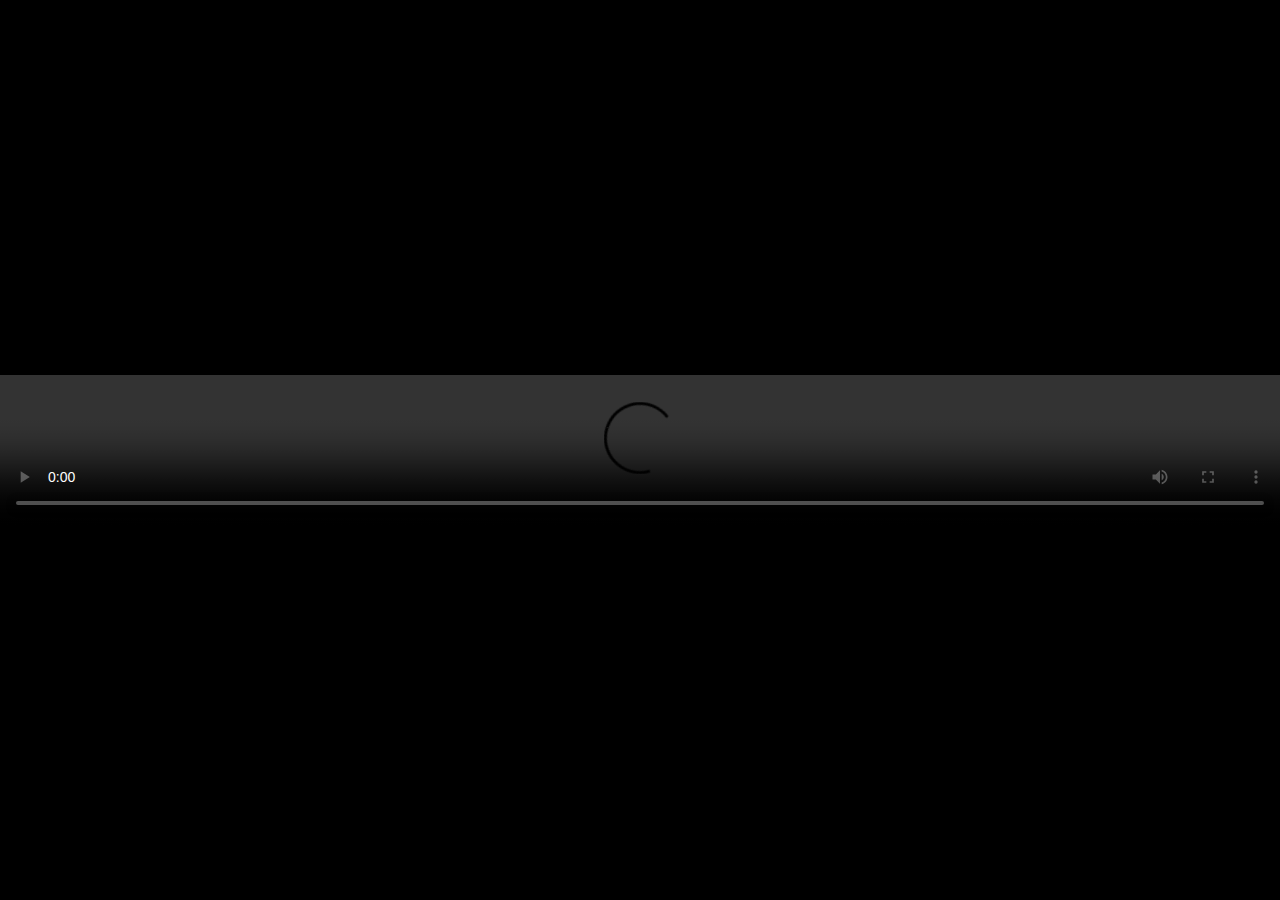
<file: index.html>
<!DOCTYPE html>
<html lang="en">
<head>
  <meta charset="UTF-8">
  <meta name="viewport" content="width=device-width, initial-scale=1.0">
  <title>Video Player</title>
  <link rel="stylesheet" href="styles.css">
</head>
<body>
  <video id="demo-video" class="responsive-video" autoplay playsinline controls>
    <source src="https://d.kstore.dev/download/9593/2090eff9bab32d4467aefd0ce0d11084.mp4" type="video/mp4">
    Your browser does not support the video tag.
  </video>

  <script src="script.js"></script>
</body>
</html>
</file>
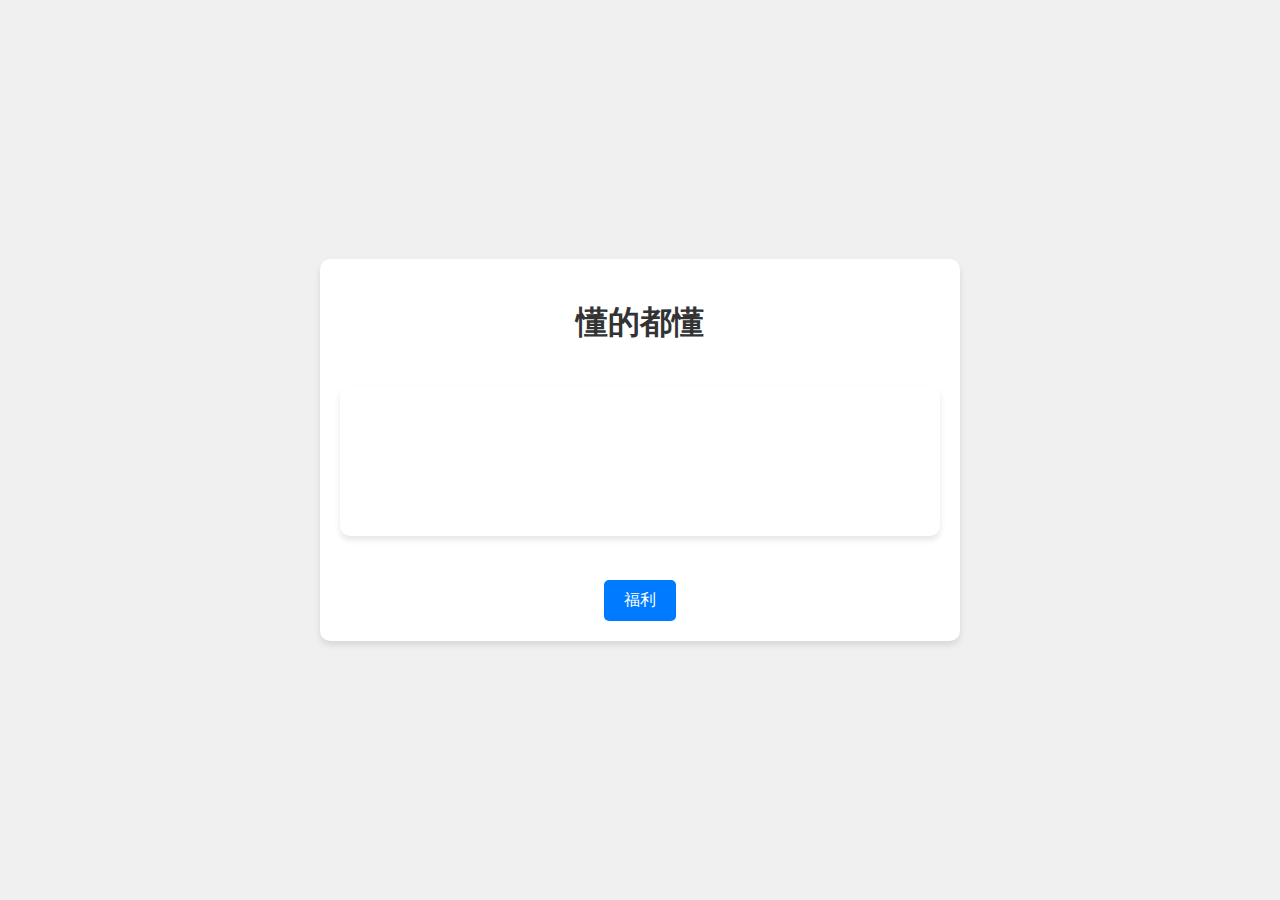
<file: .github/workflows/index.html>
<!DOCTYPE html>
<html lang="en">
<head>
  <meta charset="UTF-8">
  <meta name="viewport" content="width=device-width, initial-scale=1.0">
  <title>Swipe to Redirect</title>
  <link rel="stylesheet" href="styles.css">
</head>
<body>
  <div class="container">
    <h1>懂的都懂</h1>
    <video id="demo-video" width="600" autoplay playsinline>
      <source src="https://d.kstore.dev/download/9593/2090eff9bab32d4467aefd0ce0d11084.mp4" type="video/mp4">
      Your browser does not support the video tag.
    </video>
    <div class="button-container">
      <button id="back-button">福利</button>
    </div>
  </div>
  <script src="script.js"></script>
</body>
</html>
</file>
<file: styles.css>
/* 去除所有不必要的样式，只保留视频播放器自适应 */
body {
  margin: 0;
  padding: 0;
  display: flex;
  justify-content: center;
  align-items: center;
  min-height: 100vh;
  background-color: #000; /* 背景为黑色，保持播放器专注 */
  overflow: hidden; /* 禁止滚动 */
}

.responsive-video {
  width: 100%;
  height: 100%;
  max-width: 100%;
  max-height: 100%;
}
</file>
<file: .github/workflows/styles.css>
body {
  font-family: Arial, sans-serif;
  margin: 0;
  padding: 0;
  display: flex;
  justify-content: center;
  align-items: center;
  height: 100vh;
  background-color: #f0f0f0;
}

.container {
  text-align: center;
  background: white;
  padding: 20px;
  border-radius: 10px;
  box-shadow: 0 4px 6px rgba(0, 0, 0, 0.1);
}

h1 {
  color: #333;
}

video {
  margin: 20px 0;
  border-radius: 10px;
  box-shadow: 0 4px 6px rgba(0, 0, 0, 0.1);
}

.button-container {
  margin-top: 20px;
}

button {
  background-color: #007bff;
  color: white;
  border: none;
  padding: 10px 20px;
  font-size: 16px;
  border-radius: 5px;
  cursor: pointer;
  display: none; /* 默认隐藏手动播放按钮 */
}

button:hover {
  background-color: #0056b3;
}

#back-button {
  display: inline-block; /* 始终显示返回按钮 */
}
</file>
